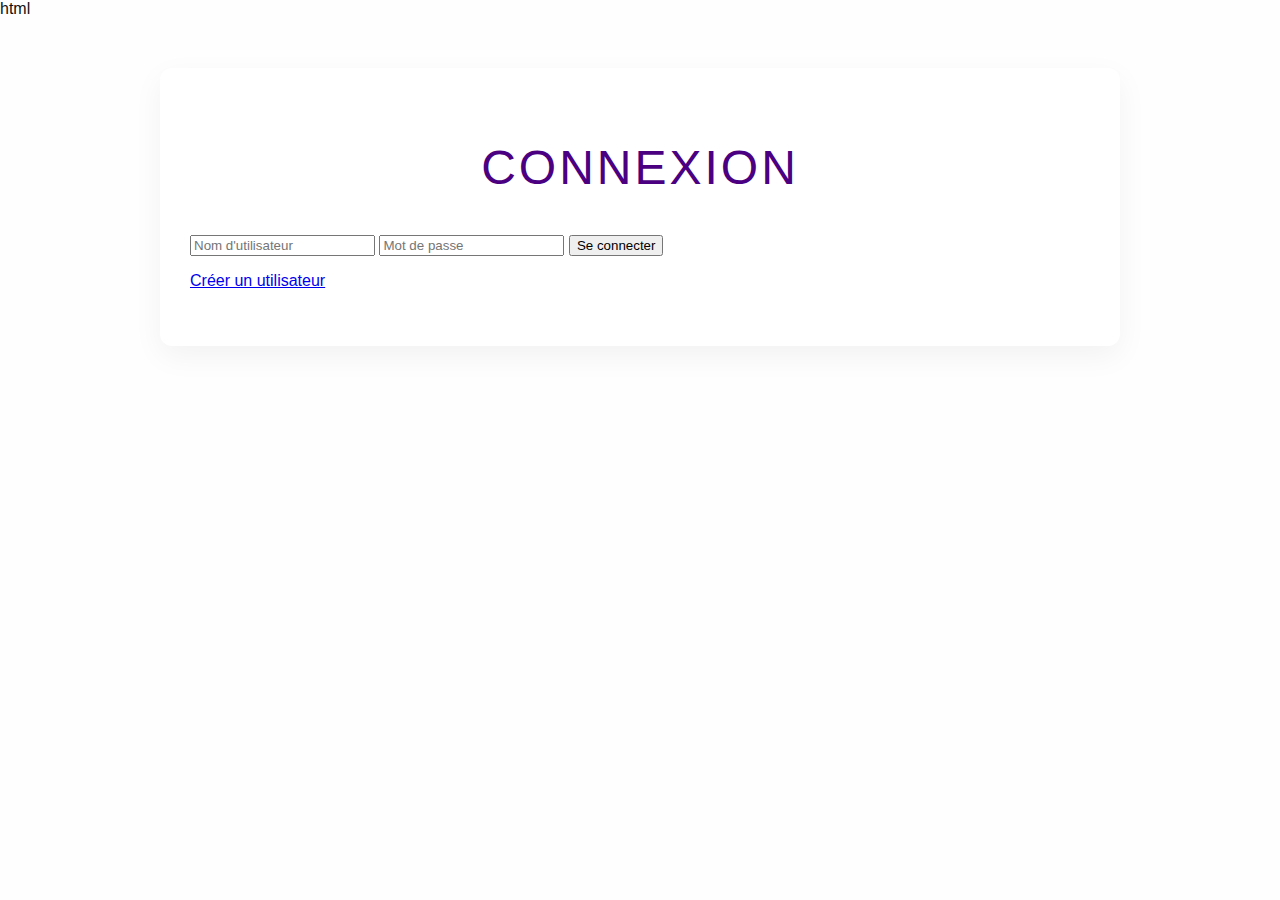
<file: index.html>
html
<!DOCTYPE html>
<html lang="fr">
  <head>
    <meta charset="UTF-8" />
    <meta http-equiv="refresh" content="0;url=login.html" />
    <title>Redirection...</title>
  </head>
  <body>
    <p>Redirection vers la page de connexion...</p>
  </body>
</html>
</file>
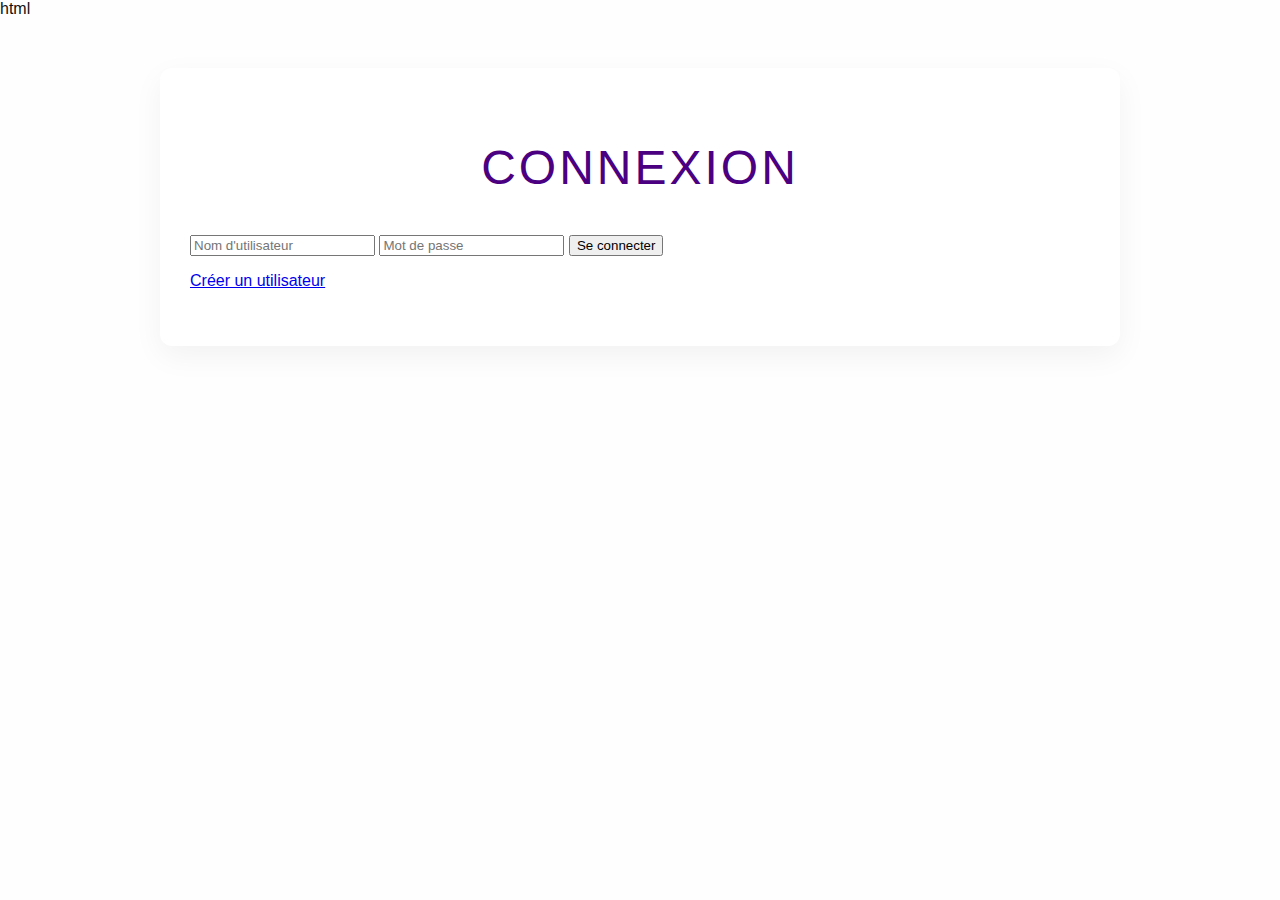
<file: login.html>
html
<!DOCTYPE html>
<html lang="fr">
<head>
  <meta charset="UTF-8" />
  <title>Connexion</title>
  <link rel="stylesheet" href="style.css" />
</head>
<body>
  <div class="container">
    <h1>Connexion</h1>
    <form id="loginForm">
      <input type="text" id="username" placeholder="Nom d'utilisateur" required />
      <input type="password" id="password" placeholder="Mot de passe" required />
      <button type="submit">Se connecter</button>
    </form>
    <p><a href="register.html">Créer un utilisateur</a></p>
  </div>
  <script src="script.js"></script>
</body>
</html>
</file>
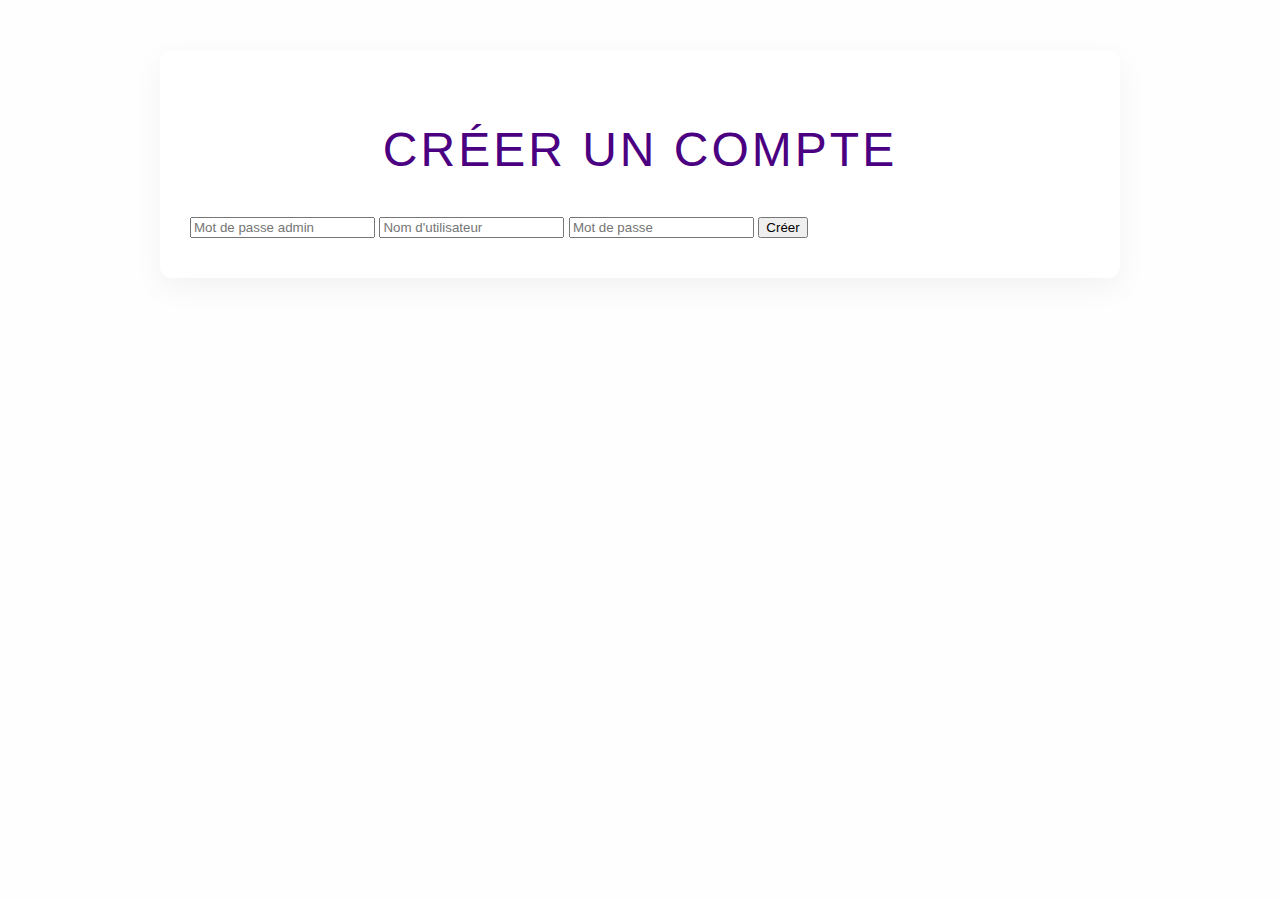
<file: register.html>
<!DOCTYPE html>
<html lang="fr">
<head>
  <meta charset="UTF-8">
  <title>Créer un compte</title>
  <link rel="stylesheet" href="style.css">
</head>
<body>
  <div class="container">
    <div class="card">
      <h1 class="title">Créer un compte</h1>
      <form class="form" onsubmit="register(event)">
        <input type="password" id="adminCode" placeholder="Mot de passe admin" required>
        <input type="text" id="newUsername" placeholder="Nom d'utilisateur" required>
        <input type="password" id="newPassword" placeholder="Mot de passe" required>
        <button type="submit" class="btn">Créer</button>
      </form>
    </div>
  </div>
  <script src="script.js"></script>
</body>
</html>
</file>
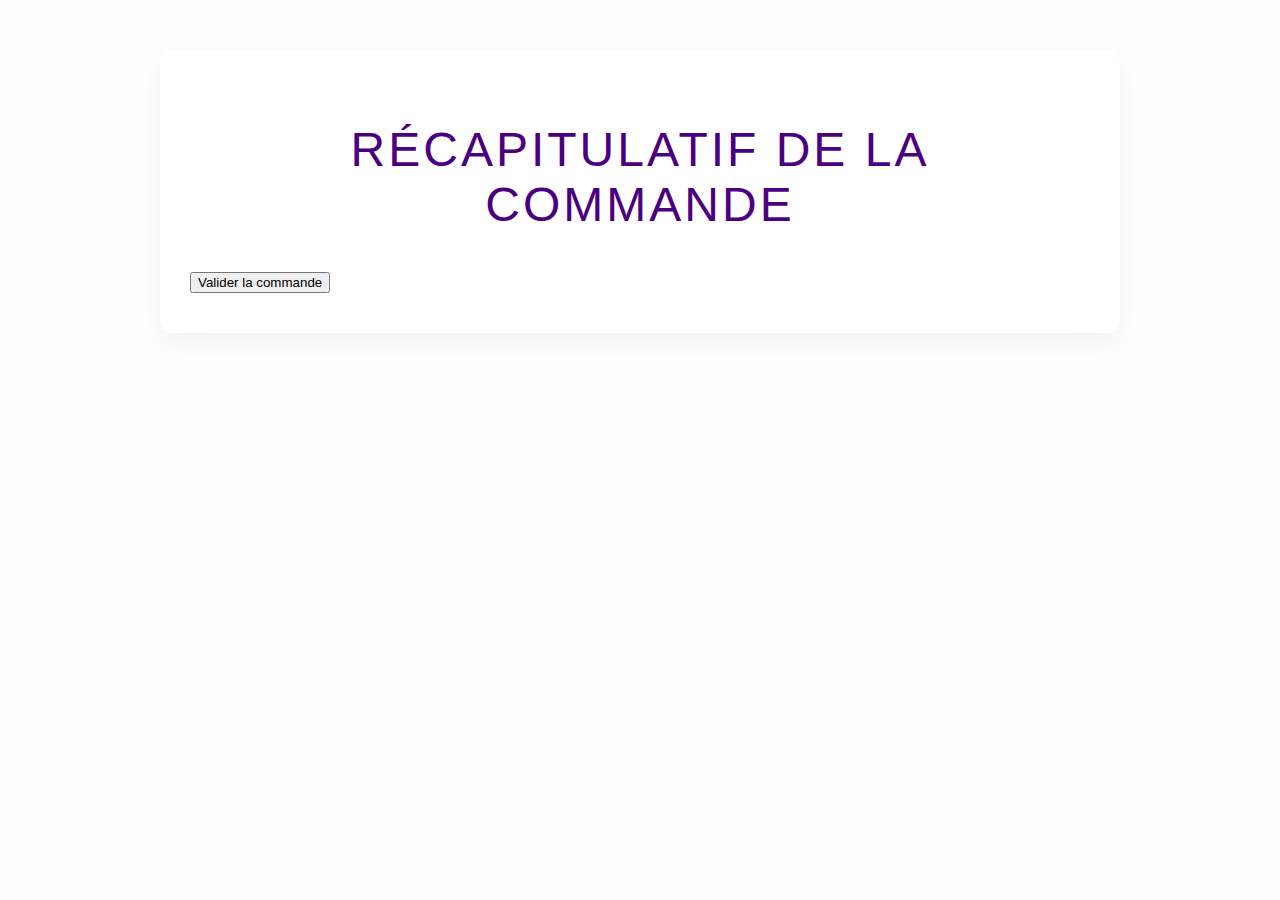
<file: summary.html>
<!DOCTYPE html>
<html lang="fr">
<head>
  <meta charset="UTF-8">
  <title>Récapitulatif</title>
  <link rel="stylesheet" href="style.css">
</head>
<body>
  <div class="container">
    <div class="card">
      <h1 class="title">Récapitulatif de la commande</h1>
      <div id="recap"></div>
      <div id="totaux"></div>
      <button class="btn" onclick="envoyerCommande()">Valider la commande</button>
    </div>
  </div>
  <script src="script.js"></script>
</body>
</html>
</file>
<file: style.css>
/* Fonts importées dans HTML (Anton & Montserrat) */

body {
  font-family: 'Montserrat', sans-serif;
  background: #fefefe;
  color: #111;
  margin: 0;
  padding: 0;
}

header {
  background: #fff;
  padding: 20px 0;
  text-align: center;
  border-bottom: 2px solid #eee;
  box-shadow: 0 2px 4px rgba(0,0,0,0.05);
}

.logo {
  height: 60px;
  filter: drop-shadow(0 1px 2px rgba(0,0,0,0.1));
}

.container {
  max-width: 900px;
  margin: 50px auto;
  padding: 40px 30px;
  background: #fff;
  border-radius: 12px;
  box-shadow: 0 10px 30px rgba(0,0,0,0.05);
}

h1 {
  font-family: 'Anton', sans-serif;
  font-weight: 400;
  font-size: 3rem;
  color: #4b0082; /* violet foncé */
  text-transform: uppercase;
  margin-bottom: 40px;
  text-align: center;
  letter-spacing: 3px;
}

.catalog-list {
  display: flex;
  flex-direction: column;
  gap: 25px;
}

.product-card {
  display: flex;
  align-items: center;
  background: #fafafa;
  border-radius: 10px;
  padding: 20px;
  border: 1px solid #ddd;
  transition: box-shadow 0.3s ease;
}

.product-card:hover {
  box-shadow: 0 8px 24px rgba(75, 0, 130, 0.2);
}

.product-card img {
  width: 160px;
  height: 160px;
  object-fit: cover;
  border-radius: 14px;
  margin-right: 30px;
  border: 1px solid #ccc;
}

.info {
  flex: 1;
}

.info h2 {
  font-family: 'Anton', sans-serif;
  font-weight: 400;
  font-size: 1.8rem;
  color: #4b0082;
  margin: 0 0 15px 0;
  text-transform: uppercase;
  letter-spacing: 2px;
}

.info p {
  font-weight: 700;
  font-size: 1.1rem;
  color: #333;
  margin: 0 0 15px 0;
}

input[type="number"] {
  width: 100px;
  padding: 10px 15px;
  font-family: 'Montserrat', sans-serif;
  font-weight: 400;
  font-size: 1.1rem;
  border-radius: 10px;
  border: 1.5px solid #bbb;
  color: #222;
  outline-offset: 3px;
  transition: border-color 0.3s ease;
}

input[type="number"]:focus {
  border-color: #ff6600; /* orange */
  box-shadow: 0 0 8px #ff6600aa;
}

.validate-btn {
  display: block;
  margin: 50px auto 0 auto;
  padding: 18px 45px;
  font-family: 'Anton', sans-serif;
  font-weight: 400;
  font-size: 1.8rem;
  color: #fff;
  background: #4b0082; /* violet */
  border: none;
  border-radius: 50px;
  cursor: pointer;
  box-shadow: 0 8px 25px rgba(75, 0, 130, 0.6);
  text-transform: uppercase;
  letter-spacing: 3px;
  transition: background 0.3s ease;
}

.validate-btn:hover {
  background: #ff6600; /* orange */
  box-shadow: 0 8px 25px rgba(255, 102, 0, 0.6);
}
</file>
